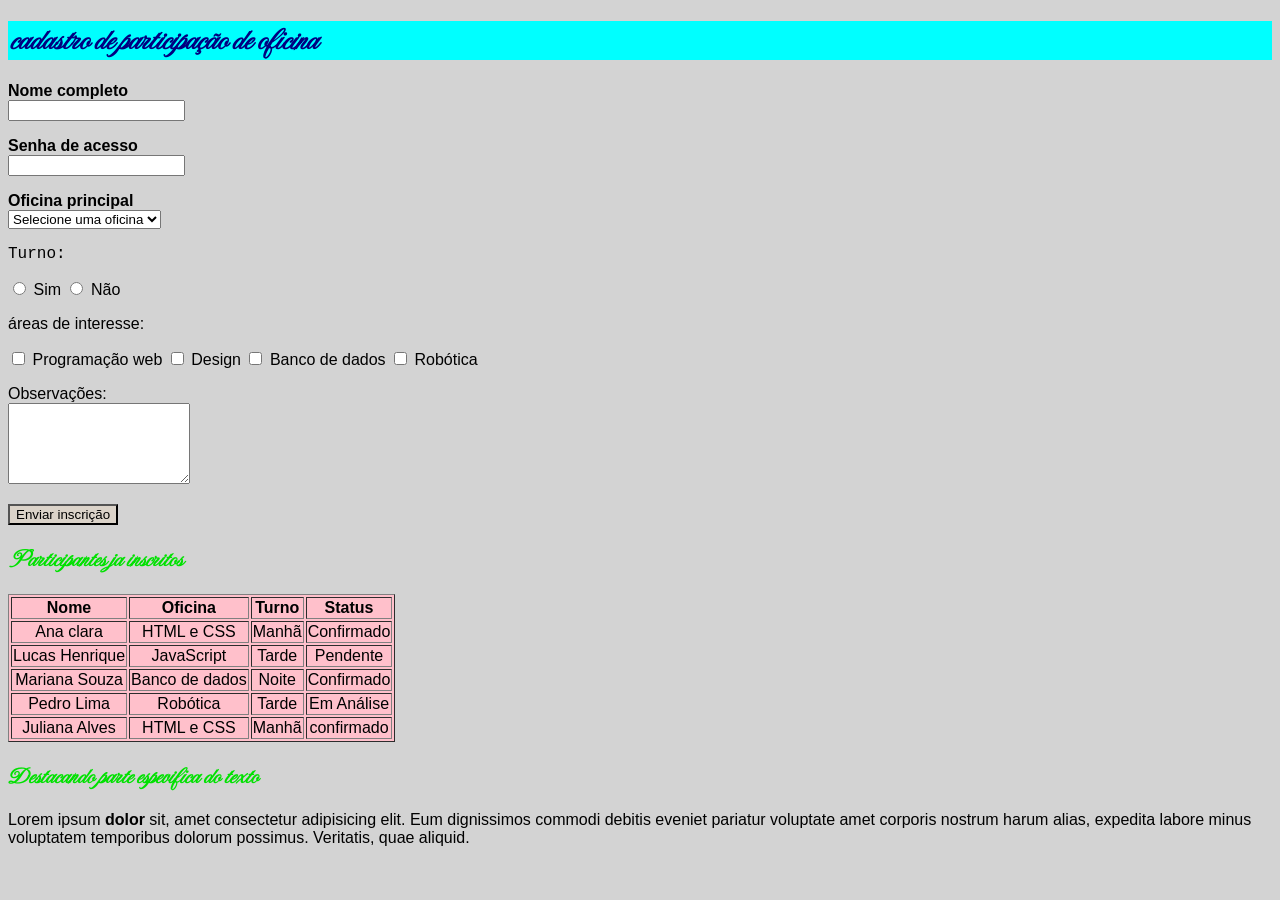
<file: desafio2.html>
<!DOCTYPE html>
<html lang="en">
<head>
    <meta charset="UTF-8">
    <meta name="viewport" content="width=device-width, initial-scale=1.0">
    <title>Document</title>
    <link rel="stylesheet" href="./styles/styles.css">
    <style>
      body{
        background-color: lightgray;
        font-family:Arial, Helvetica, sans-serif;
       /* font-family:'Courier New', Courier, monospace */
       /* font-family:'Times New Roman', Times, serif */

      }
      
    </style>
</head>
<body>
    

<h1 style="color: navy; background-color: aqua; ">cadastro de participação de oficina</h1>
<form action="#">
<label for="nome" class="negrito">Nome completo</label><br>
<input type="text" id="nome" name="nome"><br>

<p></p>

<form action="#">
<label for="nome" class="negrito">Senha de acesso</label><br>
<input type="text" id="nome" name="nome"><br>

<p></p>

<label for="linguagens" class="negrito">Oficina principal</label><br>
<select name="linguagens" id="linguagens">
<option value="oficina">Selecione uma oficina</option>
<option value="html">HTML</option>
<option value="css">CSS</option>
<option value="javascript">JavaScript</option>
<option value="nemhuma">NEMHUMA</option>

</select>
<br>


<p class="courier">Turno:</p>

<input type="radio" id="sim" name="brasil" value="sim">
<label for="sim">Sim</label>
<input type="radio" id="nao" name="brasil" value="não">
<label for="nao">Não</label>
<br>

<p>áreas de interesse:</p>

<input type="checkbox" id="programacaoweb" name="programacaoweb"" volue="brogramação web">
<label for="brasil">Programação web</label>
<input type="checkbox" id="design" name="design" volue="Design">
<label for="">Design</label>
<input type="checkbox" id="bancodedadso" name="bancodedados" volue="Banco de dados">
<label for="bancodedados">Banco de dados</label>
<input type="checkbox" id="Robótica" name="Robótica" volue="Robótica">
<label for="Robótica">Robótica</label>
<br>

<p></p>

<label for="mensagem">Observações:</label><br>
<textarea name="mensagem" id="mensagem"rows="5"></textarea><br>

<p></p>


<button type="submit" onclick="alert('inscrição enviada')">Enviar inscrição</button>





    <section>
      <h2>Participantes ja inscritos</h2>
      <table border="1" id="tabela">
        <thead>
          <tr>
            <th>Nome</th>
            <th>Oficina</th>
            <th>Turno</th>
            <th>Status</th>
            
          </tr>
        </thead>
        <tbody>
          <tr>
            <td>Ana clara</td>
            <td>HTML e CSS</td>
            <td>Manhã</td>
            <td>Confirmado</td>
            
          </tr>
          <tr>
            <td>Lucas Henrique</td>
            <td>JavaScript</td>
            <td>Tarde</td>
            <td>Pendente</td>
            
          </tr>
          <tr>
            <td>Mariana Souza</td>
            <td>Banco de dados</td>
            <td>Noite</td>
            <td>Confirmado</td>
            
          </tr>
          <tr>
            <td>Pedro Lima</td>
            <td>Robótica</td>
            <td>Tarde</td>
            <td>Em Análise</td>

            </tr>
          <tr>
            <td>Juliana Alves</td>
            <td>HTML e CSS</td>
            <td>Manhã</td>
            <td>confirmado</td>
            
          </tr>
        </tbody>
      </table>
    </section>

    <h2>Destacando parte espevifica do texto</h2>
    
    <p>
      Lorem ipsum <span class="negrito">dolor</span> sit, amet consectetur adipisicing elit. 
      Eum dignissimos commodi debitis eveniet pariatur voluptate 
      amet corporis nostrum harum alias, expedita labore minus 
      voluptatem temporibus dolorum possimus. Veritatis, quae aliquid.
    </p>
  </select>

</body>
</html>
</file>
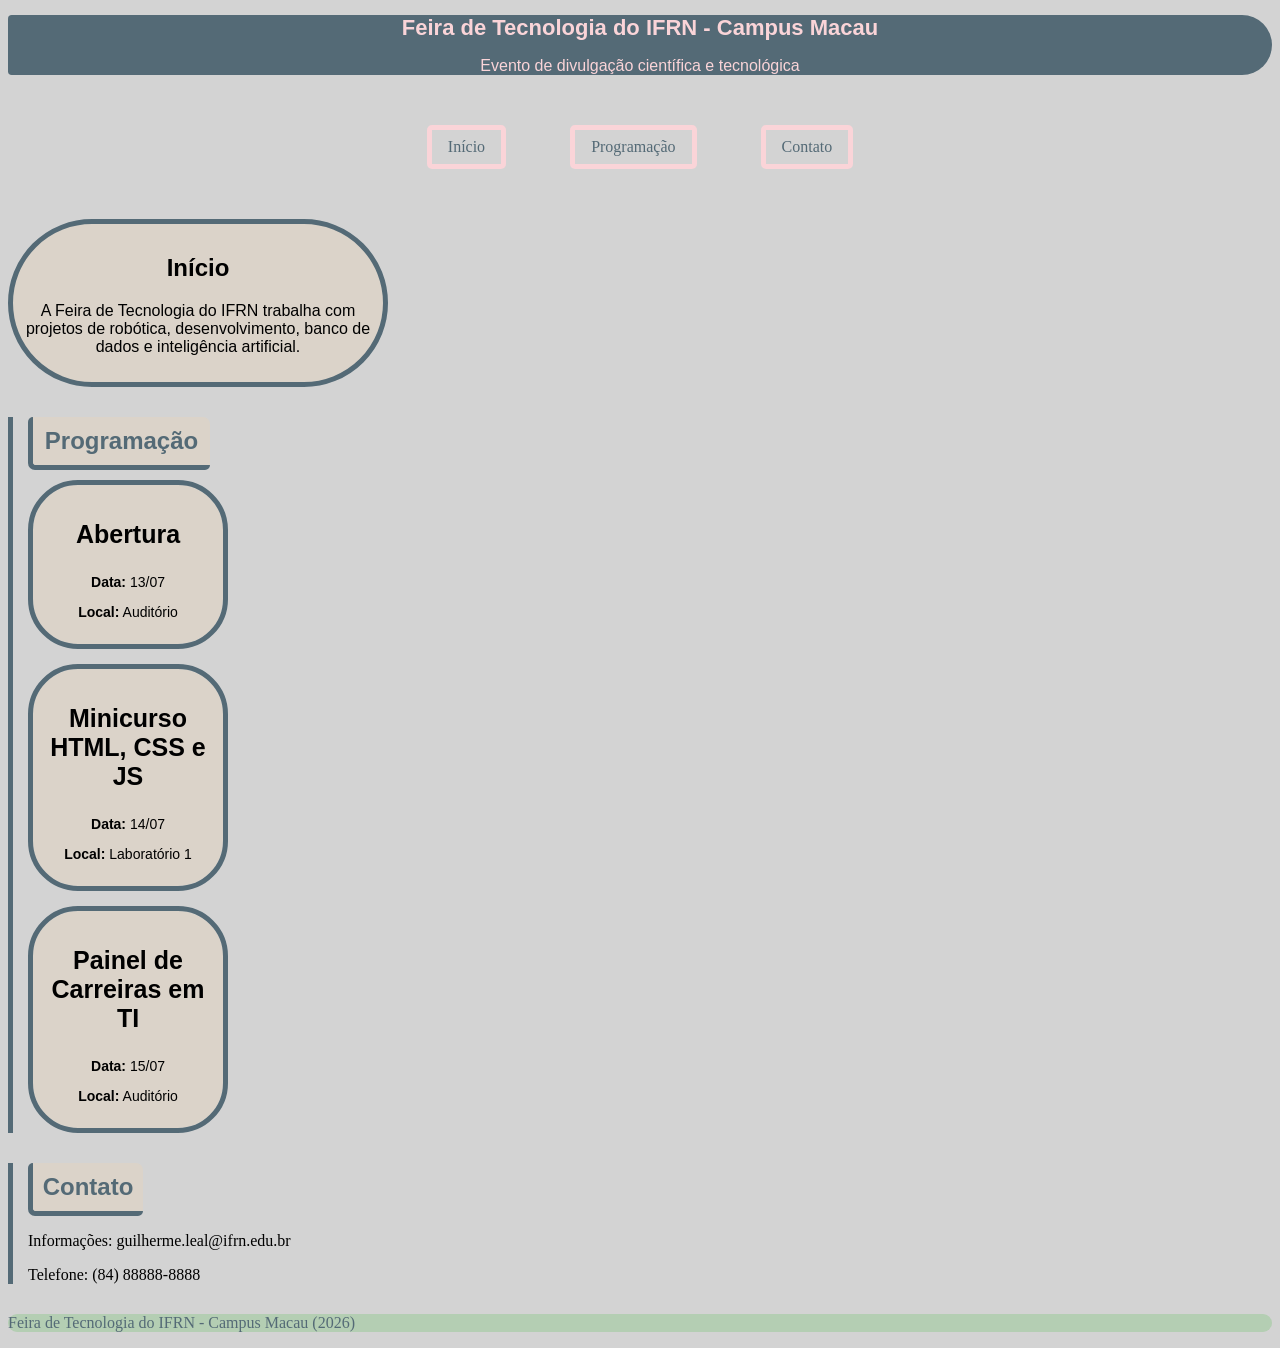
<file: desafio3.html>
<!DOCTYPE html>
<html lang="pt-BR">
<head>
  <meta charset="UTF-8">
  <title>Feira de Tecnologia do IFRN - Campus Macau</title>
  <link rel="stylesheet" href="./styles/desafio3.css">
</head>
<body>
    <style>
      body{
        background-color: lightgray;f
        font-family:Arial, Helvetica, sans-serif;
       /* font-family:'Courier New', Courier, monospace */
       /* font-family:'Times New Roman', Times, serif */

      }
      
    </style>
</head>
<body>

    <header>
    <h1>Feira de Tecnologia do IFRN - Campus Macau</h1>
    <p>Evento de divulgação científica e tecnológica</p>
  </header>

  <nav>
    <ul>
      <li><a href="#inicio">Início</a></li>
      <li><a href="#programacao">Programação</a></li>
      <li><a href="#contato">Contato</a></li>
    </ul>
  </nav>

  <section id="inicio">
    <h2>Início</h2>
    <p>
      A Feira de Tecnologia do IFRN trabalha com projetos de
      robótica, desenvolvimento, banco de dados e inteligência artificial.
    </p>
  </section>
<!-- <p></p> -->
  <section id="programacao">
    <h2 class="titulo-secao">Programação</h2>



    <div class="card-programa">
      <h3>Abertura</h3>
      <p><strong>Data:</strong> 13/07</p>
      <p><strong>Local:</strong> Auditório</p>
    </div>

    <div class="card-programa">
      <h3>Minicurso HTML, CSS e JS</h3>
      <p><strong>Data:</strong> 14/07</p>
      <p><strong>Local:</strong> Laboratório 1</p>
    </div>

    <div class="card-programa">
      <h3>Painel de Carreiras em TI</h3>
      <p><strong>Data:</strong> 15/07</p>
      <p><strong>Local:</strong> Auditório</p>
    </div>
  </section>

  <section id="contato">
    <h2 class="titulo-secao">Contato</h2>
    <p>Informações: guilherme.leal@ifrn.edu.br</p>
    <p>Telefone: (84) 88888-8888</p>
  </section>

  <footer>
    <p>Feira de Tecnologia do IFRN - Campus Macau (2026)</p>
  </footer>

</body>
</html>
</file>
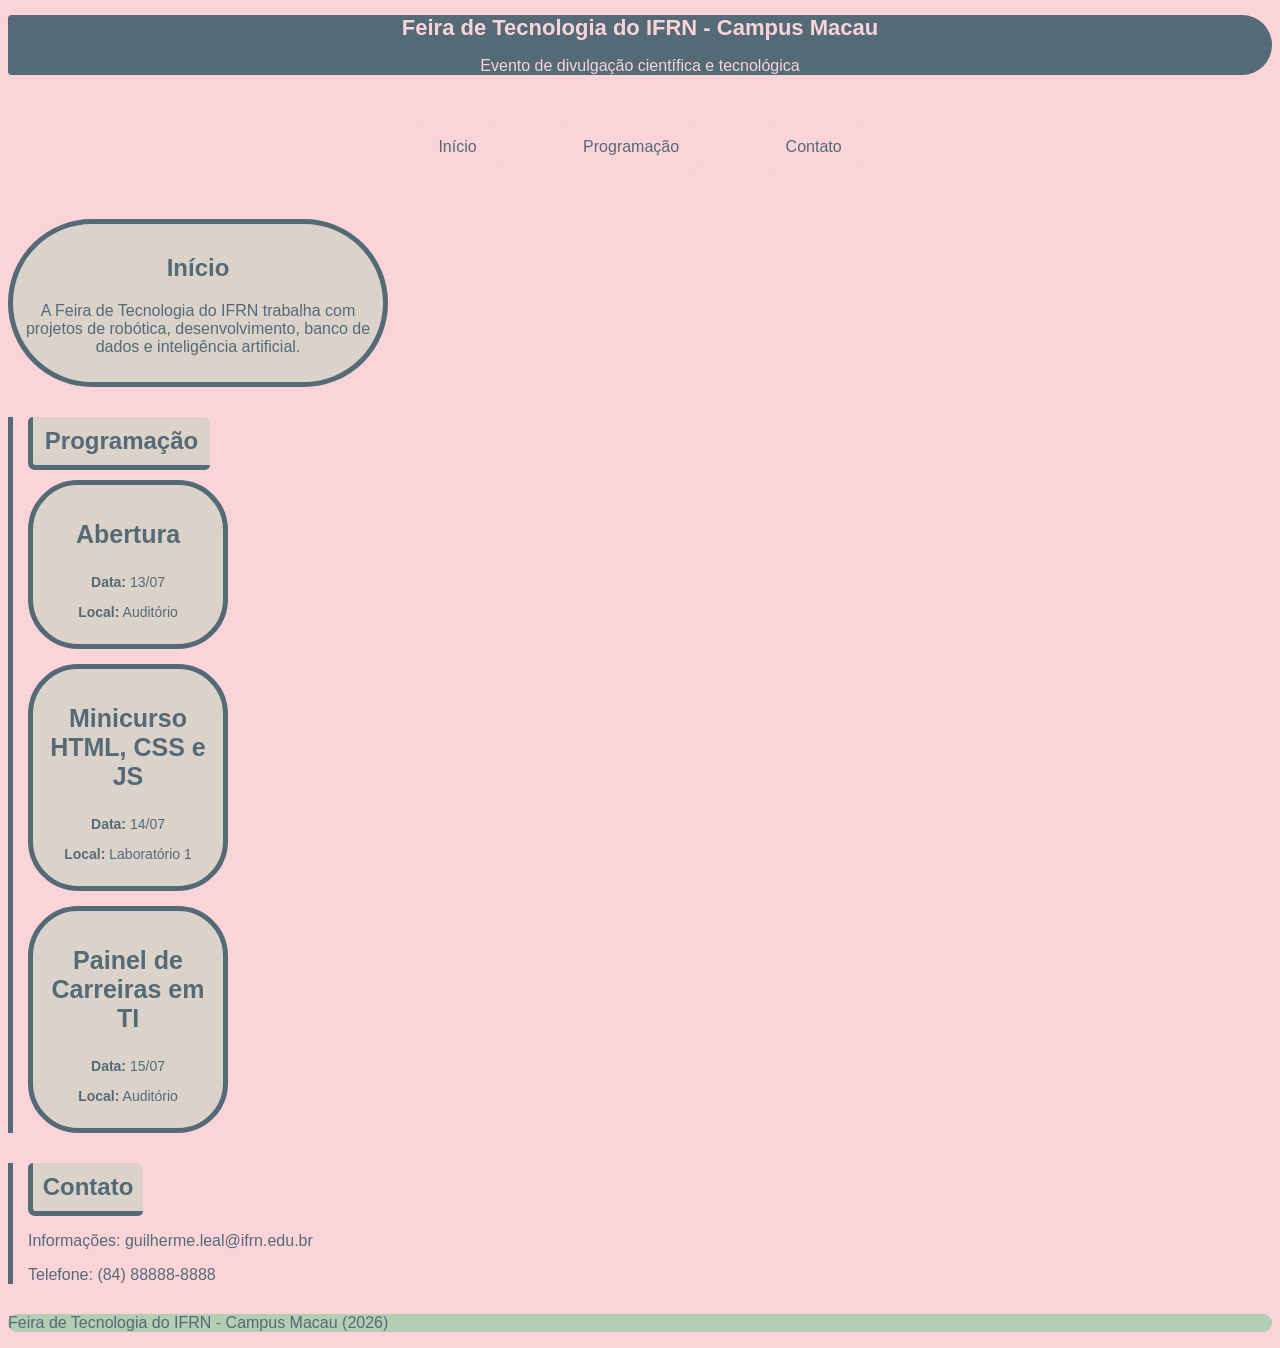
<file: desafio4.html>
<!DOCTYPE html>
<html lang="pt-BR">
  <head>
    <meta charset="UTF-8" />
    <title>Feira de Tecnologia do IFRN - Campus Macau</title>
    <link rel="stylesheet" href="./styles/desafio3.css" />
  </head>
  <body id="body">
    <header>
      <h1>Feira de Tecnologia do IFRN - Campus Macau</h1>
      <p>Evento de divulgação científica e tecnológica</p>
    </header>

    <nav>
      <ul>
        <li><a href="#inicio">Início</a></li>
        <li><a href="#programacao">Programação</a></li>
        <li><a href="#contato">Contato</a></li>
      </ul>
    </nav>

    <section id="inicio">
      <h2>Início</h2>
      <p>
        A Feira de Tecnologia do IFRN trabalha com projetos de robótica,
        desenvolvimento, banco de dados e inteligência artificial.
      </p>
    </section>

    <section id="programacao">
      <h2 class="titulo-secao">Programação</h2>

      <div class="card-programa">
        <h3>Abertura</h3>
        <p><strong>Data:</strong> 13/07</p>
        <p><strong>Local:</strong> Auditório</p>
      </div>

      <div class="card-programa">
        <h3>Minicurso HTML, CSS e JS</h3>
        <p><strong>Data:</strong> 14/07</p>
        <p><strong>Local:</strong> Laboratório 1</p>
      </div>

      <div class="card-programa">
        <h3>Painel de Carreiras em TI</h3>
        <p><strong>Data:</strong> 15/07</p>
        <p><strong>Local:</strong> Auditório</p>
      </div>
    </section>

    <section id="contato">
      <h2 class="titulo-secao">Contato</h2>
      <p>Informações: guilherme.leal@ifrn.edu.br</p>
      <p>Telefone: (84) 88888-8888</p>
    </section>

    <footer>
      <p>Feira de Tecnologia do IFRN - Campus Macau (2026)</p>
    </footer>
  </body>
</html>
</file>
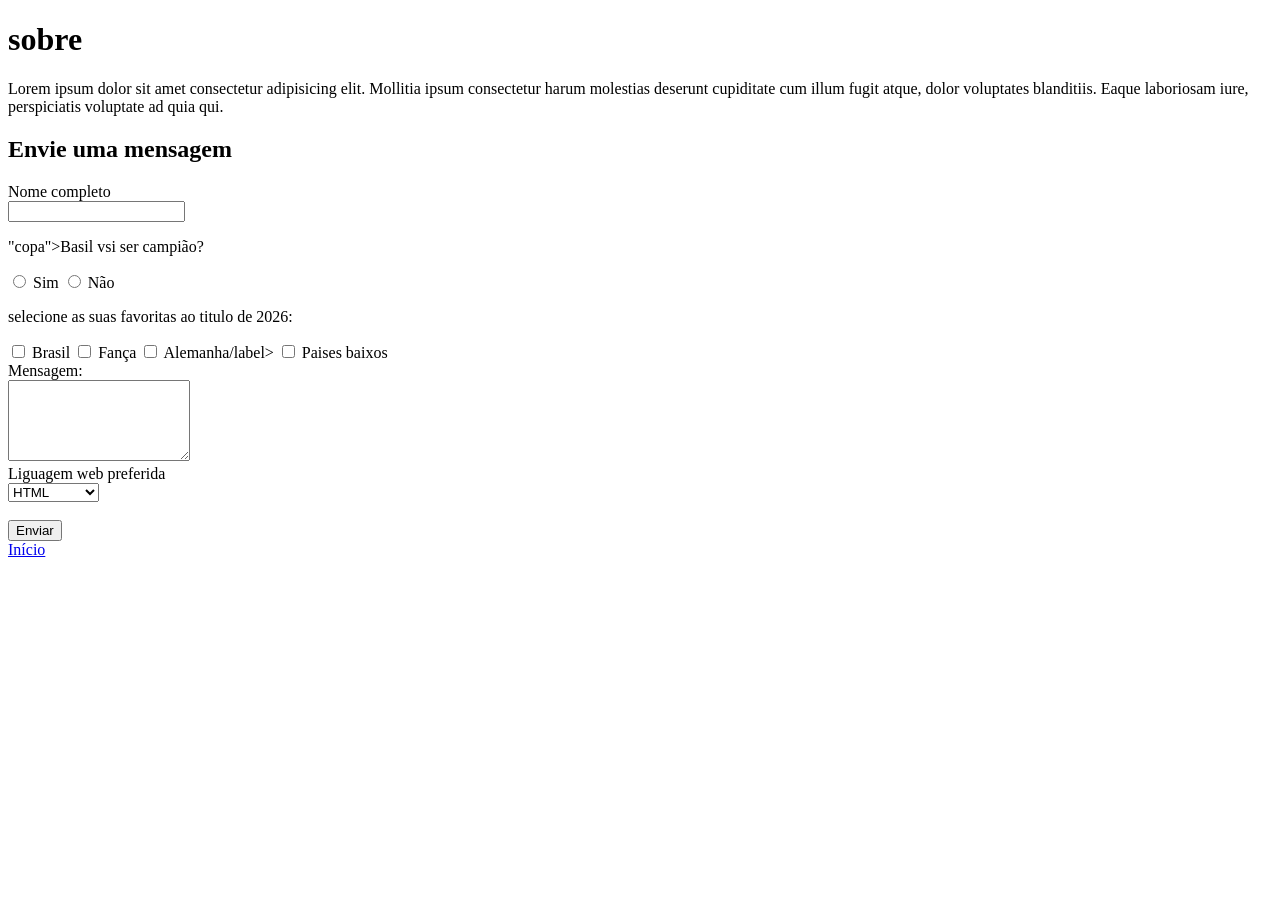
<file: sobre.html>
<!doctype html>
<html lang="en">
  <head>
    <meta charset="UTF-8" />
    <meta name="viewport" content="width=, initial-scale=1.0" />
    <title>Document</title>
  </head>
  <body>
    <h1>sobre</h1>
    <p>
      Lorem ipsum dolor sit amet consectetur adipisicing elit. Mollitia ipsum
      consectetur harum molestias deserunt cupiditate cum illum fugit atque,
      dolor voluptates blanditiis. Eaque laboriosam iure, perspiciatis voluptate
      ad quia qui.
    </p>
    <section>
<h2>Envie uma mensagem</h2>
<form action="#">
<label for="nome">Nome completo</label><br>
<input type="text" id="nome" name="nome"><br>

<p>"copa">Basil vsi ser campião?</p>

<input type="radio" id="sim" name="brasil" value="sim">
<label for="sim">Sim</label>
<input type="radio" id="nao" name="brasil" value="não">
<label for="nao">Não</label>
<br>

<p>selecione as suas favoritas ao titulo de 2026:</p>

<input type="checkbox" id="brasil" name="brasil" volue="Brasil">
<label for="brasil">Brasil</label>
<input type="checkbox" id="franca" name="franca" volue="França">
<label for="franca">Fança</label>
<input type="checkbox" id="Alemanha" name="Alemanha" volue="Alemanha">
<label for="alemanha">Alemanha/label>
<input type="checkbox" id="Paises baixos" name="Paises baixos" volue="Paises baixos">
<label for="Paises baixos">Paises baixos</label>
<br>

<label for="mensagem">Mensagem:</label><br>
<textarea name="mensagem" id="mensagem"rows="5"></textarea><br>

<label for="linguagens">Liguagem web preferida</label><br>
<select name="linguagens" id="linguagens">
<option value="html">HTML</option>
<option value="css">CSS</option>
<option value="javascript">JavaScript</option>
<option value="nemhuma">NEMHUMA</option>

</select>
<br>

<br>
<button tipe="button" onclick="alert('ME CLICOU')">Enviar</button>

</form>
    </section>

    <a href="index.html">Início</a>
  </body>
</html>
</file>
<file: styles/styles.css>
/* seleção de elementos */

@import url("https://fonts.googleapis.com/css2?family=Elms+Sans:ital,wght@0,100..900;1,100..900&family=Imperial+Script&display=swap");

:root {
  /* 546a76-88a0a8-b4ceb3-dbd3c9-fad4d8 */
  --blue-slate: #546a76;
  --glaucous: #88a0a8;
  --sky: #b4ceb3;
  --white: #dbd3c9;
  --coral: #fad4d8;
}
* {

  margin: 50;
padding: 55;
box-sizing: border-box
}


body {
  font-family: "Elms Sans", "Arial", sans-serif;
}

h2 {
  font-family: "Courier New", Courier, monospace;
  color: rgba(0, 225, 0, 9);
}

#tabela {
  text-align: center;
  background-color: pink;
}

/* seleção de clase */
.negrito {
  font-weight: bold;
}

p.courier {
  font-family: "Courier New", Courier, monospace;
}

h1,
h2,
h3 {
  font-family: "Imperial Script", "Times New Roman", Times, serif;
  font-style: italic;
}

form button {
  background-color: #dbd3c9;
}

img {
  height: 200px;
}

.avatar {
  border-radius: 50%;
}

#nav-sections ul {
  list-style-type: none;
}

#nav-sections li {
  display: inline-block;
}

a {
  text-decoration: none;
  font-weight: bold;
  color: var(--sky);
  background-color: var(--blue-slate);
  border-radius: 5px;
}

a:hover {
  color: var(--coral);
  box-shadow: 0 0 10px var(--coral);
}

#nav-links  li {

 display: inline-block;
  
    
 a {
color: red;
  background-color: pink;
  border-radius: 5px
} 
}

.fonte-maior {
  font-size: 50px;
}
</file>
<file: styles/desafio3.css>
@import url("https://fonts.googleapis.com/css2?family=Elms+Sans:ital,wght@0,100..900;1,100..900&family=Imperial+Script&display=swap");

:root {
  /* 546a76-88a0a8-b4ceb3-dbd3c9-fad4d8 */
  --blue-slate: #546a76;
  --glaucous: #88a0a8;
  --sky: #b4ceb3;
  --white: #dbd3c9;
  --coral: #fad4d8;
  --lightcoral: #F6828C;
  

#body {
    background-color:  #fad4d8;
    color: #546a76;
    font-family: 'Trebuchet MS', 'Lucida Sans Unicode', 'Lucida Grande', 'Lucida Sans', Arial, sans-serif;
}    

header {
    background-color: #546a76;
    color:#fad4d8;
    border-radius: 50px 400px 400px 50px;
    font-family:'Gill Sans', 'Gill Sans MT', Calibri, 'Trebuchet MS', sans-serif;
    text-align: center;
    
}

header h1 {
    font-family: 'Gill Sans', 'Gill Sans MT', Calibri, 'Trebuchet MS', sans-serif;
    font-size: 22px;
    border-radius: 500px;
}


footer {
    background-color:#b4ceb3;
    color:#546a76;
    border-radius: 500px;
}


#titulo {
    background-color: #dbd3c9;
    color: #546a76;
    text-align: center;
    padding: 10px;
}

.titulo-secao {
    font-family: 'Lucida Sans', 'Lucida Sans Regular', 'Lucida Grande', 'Lucida Sans Unicode', Geneva, Verdana, sans-serif;
    color:#fad4d8;
    padding-top: 10px;
    padding-bottom: 10px;
    margin-top: 10px;
    margin-bottom: 10px;
    border-bottom: 5px solid #546a76;
    text-align: center;
    border-left: 5px solid #546a76;
}

.card-programa {
    border-radius: 50px;
    width: 180px;
    background-color: #dbd3c9;
    font-family: 'Lucida Sans', 'Lucida Sans Regular', 'Lucida Grande', 'Lucida Sans Unicode', Geneva, Verdana, sans-serif;
    background-clip: padding-box;
    font-size: 14px;
    border: 5px solid #546a76;
    padding: 10px 5px;
    text-align: center;
    margin-bottom: 15px;
}

.card-programa h3 {
    font-size: 25px;
    font-weight: 700;
    font-family: 'Lucida Sans', 'Lucida Sans Regular', 'Lucida Grande', 'Lucida Sans Unicode', Geneva, Verdana, sans-serif;
}

#inicio {
    background-color: #dbd3c9;
    border-radius: 100px;
    width: 350px;
    font-family: 'Lucida Sans', 'Lucida Sans Regular', 'Lucida Grande', 'Lucida Sans Unicode', Geneva, Verdana, sans-serif;
    padding: 10px;
    text-align: center;
    margin-top: 20px;
    margin-bottom: 20px;
    border: 5px solid #546a76;
}


#programacao {
    margin-bottom: 15px;
    padding-left: 15px;
    border-left: 5px solid #546a76;
    margin-top: 30px;
    margin-bottom: 30px;
     
}



#programacao h2 {
    background-color: #dbd3c9;
    width: 177px;
    border-radius: 5px 7px 5px 7px;
    color: #546a76;
    
    
}
#contato {
    padding-left: 15px;
    border-left: 5px solid #546a76;
    margin-top: 30px;
    margin-bottom: 30px;
}



#contato h2 {
    background-color: #dbd3c9;
    width: 110px;
    border-radius: 5px 7px 5px 7px;
    color: #546a76;
}

nav a {
    text-decoration: none;
    color: #546a76;   
    border: 5px solid #fad4d8 ;
    display: inline-block;
    padding: 8px 16px;
    margin-left: 10px;
    border-radius: 5px;
    margin-right: 10px;
}

nav ul { 
    list-style: none;
    padding: 10px 20px;
    margin-top: 20px;
    margin-bottom: 20px;
    text-align: center;
}

}

nav ul li {
    list-style: none;
    display: inline-block;
    color: #546a76; 
    padding: 10px;
    margin: 10px;   
}

nav a:hover {
    background-color: #88a0a8;
    color: #546a76;
    border-radius: 5px;
    box-shadow: 0px 0px 10px #b4ceb3;
}
</file>
